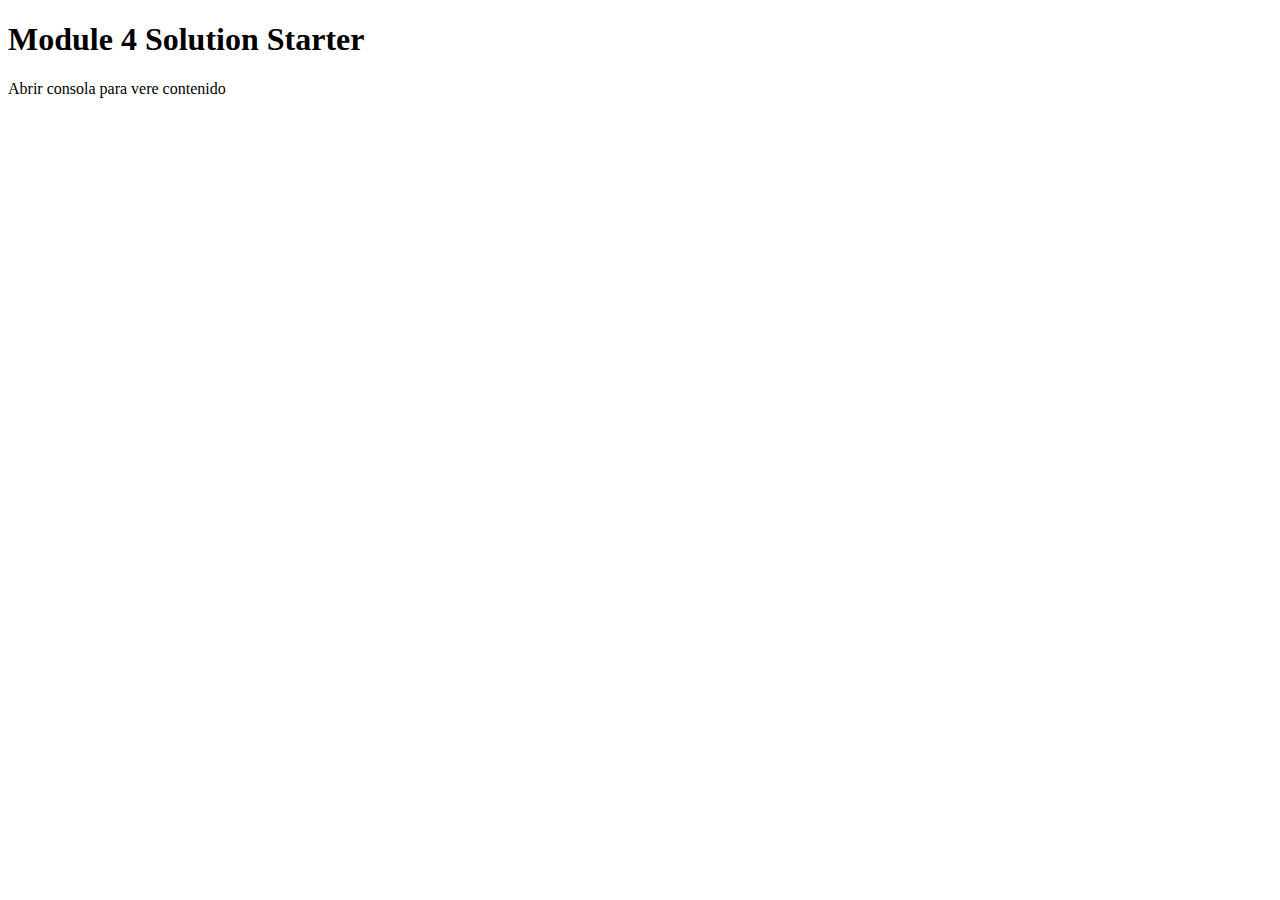
<file: Exámen Módulo 4/index.html>
<!DOCTYPE html>
<html>
<head>
  <meta charset="utf-8">
  <title>Module 4 Solution Starter</title>
  <script src="SpeakHello.js"></script>
  <script src="SpeakGoodBye.js"></script>
  <script src="script.js"></script>
</head>
<body>
  <h1>Module 4 Solution Starter</h1>
  <p>Abrir consola para vere contenido</p>
</body>
</html>
</file>
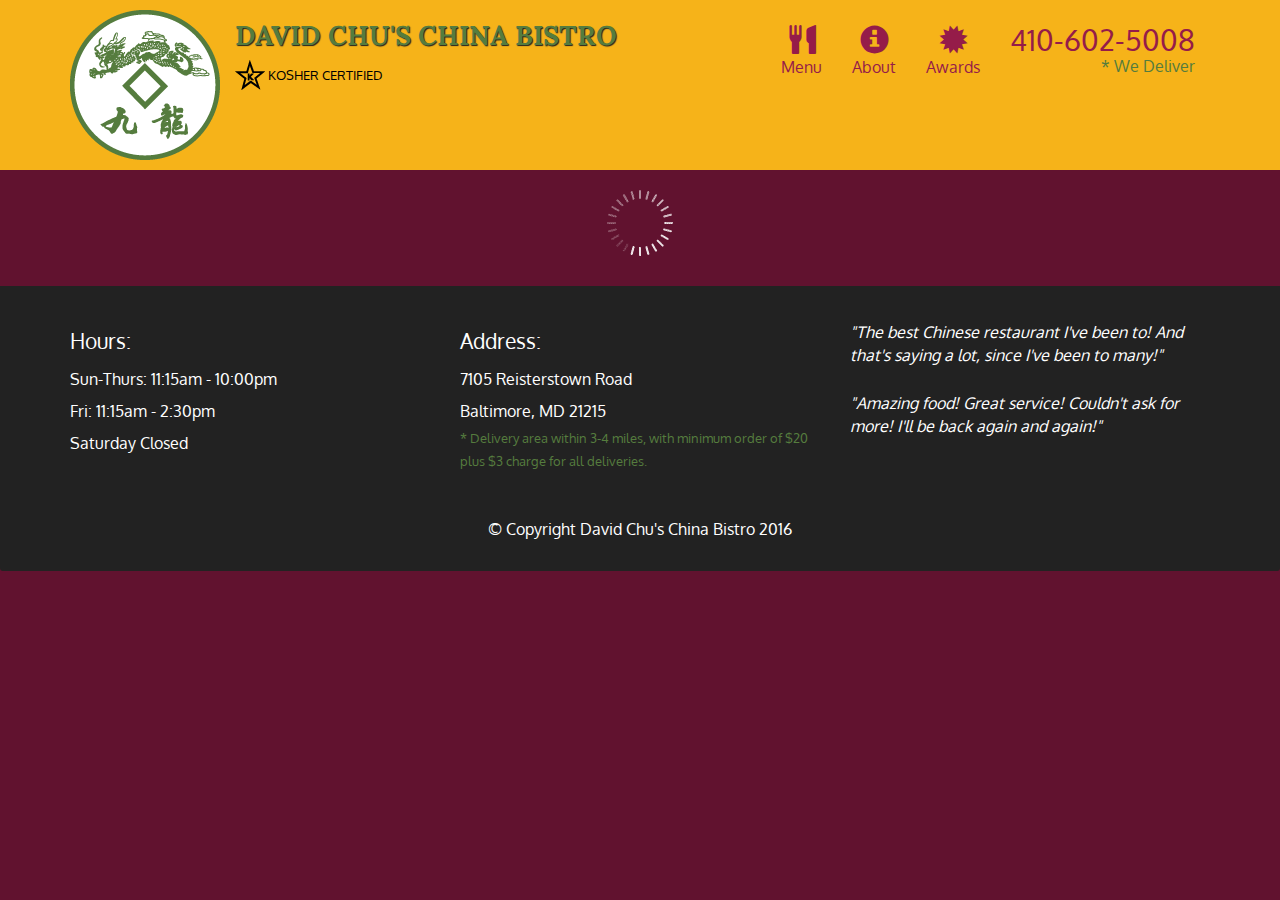
<file: Exámen Módulo 5/index.html>
<!doctype html>
<html lang="en">
  <head>
    <meta charset="utf-8">
    <meta http-equiv="X-UA-Compatible" content="IE=edge">
    <meta name="viewport" content="width=device-width, initial-scale=1">
    <title>David Chu's China Bistro</title>
    <link rel="stylesheet" href="css/bootstrap.min.css">
    <link rel="stylesheet" href="css/styles.css">
    <link href='https://fonts.googleapis.com/css?family=Oxygen:400,300,700' rel='stylesheet' type='text/css'>
    <link href='https://fonts.googleapis.com/css?family=Lora' rel='stylesheet' type='text/css'>
  </head>
<body>
  <header>
    <nav id="header-nav" class="navbar navbar-default">
      <div class="container">
        <div class="navbar-header">
          <a href="index.html" class="pull-left visible-md visible-lg">
            <div id="logo-img" alt="Logo image"></div>
          </a>

          <div class="navbar-brand">
            <a href="index.html"><h1>David Chu's China Bistro</h1></a>
            <p>
              <img src="images/star-k-logo.png" alt="Kosher certification">
              <span>Kosher Certified</span>
            </p>
          </div>

          <button id="navbarToggle" type="button" class="navbar-toggle collapsed" data-toggle="collapse" data-target="#collapsable-nav" aria-expanded="false">
            <span class="sr-only">Toggle navigation</span>
            <span class="icon-bar"></span>
            <span class="icon-bar"></span>
            <span class="icon-bar"></span>
          </button>
        </div>
        
        <div id="collapsable-nav" class="collapse navbar-collapse">
           <ul id="nav-list" class="nav navbar-nav navbar-right">
            <li id="navHomeButton" class="visible-xs active">
              <a href="index.html">
                <span class="glyphicon glyphicon-home"></span> Home</a>
            </li>
            <li id="navMenuButton">
              <a href="#" onclick="$dc.loadMenuCategories();">
                <span class="glyphicon glyphicon-cutlery"></span><br class="hidden-xs"> Menu</a>
            </li>
            <li>
              <a href="#">
                <span class="glyphicon glyphicon-info-sign"></span><br class="hidden-xs"> About</a>
            </li>
            <li>
              <a href="#">
                <span class="glyphicon glyphicon-certificate"></span><br class="hidden-xs"> Awards</a>
            </li>
            <li id="phone" class="hidden-xs">
              <a href="tel:410-602-5008">
                <span>410-602-5008</span></a><div>* We Deliver</div>
            </li>
          </ul><!-- #nav-list -->
        </div><!-- .collapse .navbar-collapse -->
      </div><!-- .container -->
    </nav><!-- #header-nav -->
  </header>

  <div id="call-btn" class="visible-xs">
    <a class="btn" href="tel:410-602-5008">
    <span class="glyphicon glyphicon-earphone"></span>
    410-602-5008
    </a>
  </div>
  <div id="xs-deliver" class="text-center visible-xs">* We Deliver</div>

  <div id="main-content" class="container"></div>

  <footer class="panel-footer">
    <div class="container">
      <div class="row">
        <section id="hours" class="col-sm-4">
          <span>Hours:</span><br>
          Sun-Thurs: 11:15am - 10:00pm<br>
          Fri: 11:15am - 2:30pm<br>
          Saturday Closed
          <hr class="visible-xs">
        </section>
        <section id="address" class="col-sm-4">
          <span>Address:</span><br>
          7105 Reisterstown Road<br>
          Baltimore, MD 21215
          <p>* Delivery area within 3-4 miles, with minimum order of $20 plus $3 charge for all deliveries.</p>
          <hr class="visible-xs">
        </section>
        <section id="testimonials" class="col-sm-4">
          <p>"The best Chinese restaurant I've been to! And that's saying a lot, since I've been to many!"</p>
          <p>"Amazing food! Great service! Couldn't ask for more! I'll be back again and again!"</p>
        </section>
      </div>
      <div class="text-center">&copy; Copyright David Chu's China Bistro 2016</div>
    </div>
  </footer>

  <!-- jQuery (Bootstrap JS plugins depend on it) -->
  <script src="js/jquery-2.1.4.min.js"></script>
  <script src="js/bootstrap.min.js"></script>
  <script src="js/ajax-utils.js"></script>
  <script src="js/script.js"></script>
</body>
</html>
</file>
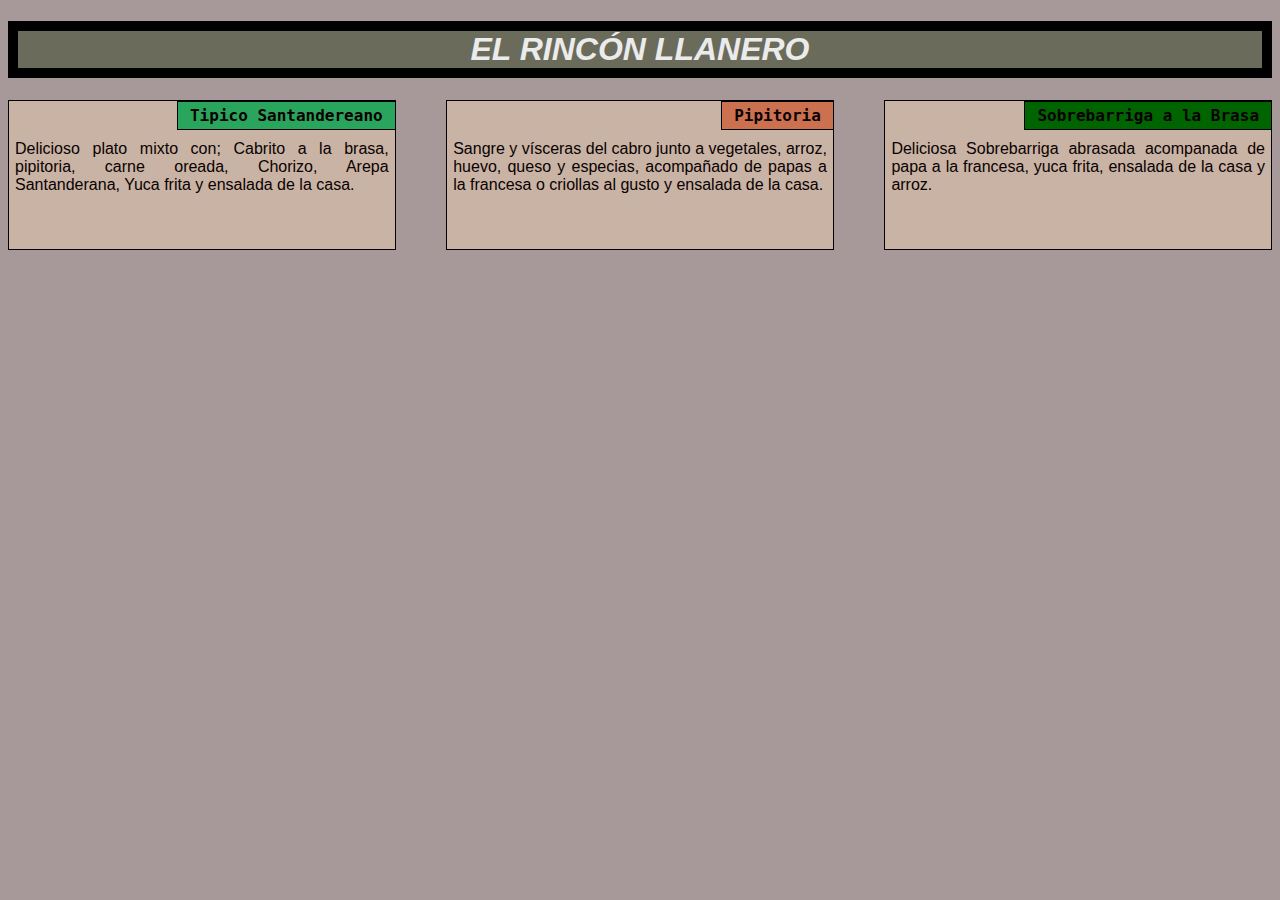
<file: Exámen Módulo 2/Taller-Modulo-2.html>
<!DOCTYPE html>
<html>
<head>
<meta charset="utf-8">
<meta name="viewport" content="width=device-width, initial-scale=1">
<title>Responsive Layout</title>
<style>
body{
    background-color: rgb(167, 153, 153); 
    color: rgb(10, 1, 1);
    font-family: Arial, Helvetica, sans-serif;
}  

h1{  
    font-style:italic;  
    text-align: center;
    color: rgb(235, 235, 236);
    border: 10px solid black;
    background-color: #616451de;
     }

p{
  margin: 0;
  text-decoration: none;
  padding: 0;
}

.container__item{
  display: flex;
  flex-wrap: wrap;
}

.container__item__text{
  border: 1px solid black;
  background-color: #c9b3a4;
  flex: 1 1 30%;
  min-height: 150px;
  box-sizing: border-box;
  display: flex;
  flex-direction: column;
  padding: 0 6px 6px;
  text-align: justify;
  }

.container__item__text + .container__item__text{
  margin-left: 4%;
} 

.container__item__text__title{
  font-size: large;
  font-weight: bold;
  padding: 4px 12px;
  margin-left: auto;
  margin-right: -7px;
  margin-bottom: 10px;
  text-align: center;  
  border: 1px solid black;
}

/********** Tablet Site **********/
@media (max-width: 991px){
 
  .container__item__text + .container__item__text {
    margin-left: 25px;
  }

  .container__item__text + .container__item__text + .container__item__text{
  margin-left: 0;
  margin-top: 25px;
  flex: 1 1 100%;
  } 
 
}

/********** Movile Site **********/
@media (max-width: 767px){
  
  .container__item__text + .container__item__text {
    margin-left: 0px;
    margin-top: 25px;
  }
  .container__item__text {
   flex: 1 1 100%;
  }
}

</style>
</head>
<body>
<h1>EL RINCÓN LLANERO</h1>
<div>
  <div class="container__item" > 
    <p class="container__item__text">
      <samp class="container__item__text__title" style="background-color: rgb(42, 165, 93);">Tipico Santandereano</samp>
       Delicioso plato mixto con; Cabrito a la brasa, pipitoria, carne oreada, Chorizo, Arepa Santanderana, Yuca frita y ensalada de la casa.
    </p> 
    <p class="container__item__text">
      <samp class="container__item__text__title" style="background-color: rgb(204, 113, 80);">Pipitoria</samp>
       Sangre y vísceras del cabro junto a vegetales, arroz, huevo, queso y especias, acompañado de papas a la francesa o criollas al gusto y ensalada de la casa.
    </p> 
    <p class="container__item__text">
      <samp class="container__item__text__title" style="background-color: rgb(0, 100, 0);">Sobrebarriga a la Brasa</samp>
       Deliciosa Sobrebarriga abrasada acompanada de papa a la francesa, yuca frita, ensalada de la casa y arroz.
    </p> 
  </div>
</div>
</body>
</html>
</file>
<file: Exámen Módulo 5/css/styles.css>
body {
  font-size: 16px;
  color: #fff;
  background-color: #61122f;
  font-family: 'Oxygen', sans-serif;
}

/** HEADER **/
#header-nav {
  background-color: #f6b319;
  border-radius: 0;
  border: 0;
}

#logo-img {
  background: url('../images/restaurant-logo_large.png') no-repeat;
  width: 150px;
  height: 150px;
  margin: 10px 15px 10px 0;
}

.navbar-brand {
  padding-top: 25px;
}
.navbar-brand h1 { /* Restaurant name */
  font-family: 'Lora', serif;
  color: #557c3e;
  font-size: 1.5em;
  text-transform: uppercase;
  font-weight: bold;
  text-shadow: 1px 1px 1px #222;
  margin-top: 0;
  margin-bottom: 0;
  line-height: .75;
}
.navbar-brand a:hover, .navbar-brand a:focus {
  text-decoration: none;
}
.navbar-brand p { /* Kosher cert */
  color: #000;
  text-transform: uppercase;
  font-size: .7em;
  margin-top: 15px;
}
.navbar-brand p span { /* Star-K */
  vertical-align: middle;
}

#nav-list {
  margin-top: 10px;
}
#nav-list a {
  color: #951C49;
  text-align: center;
}
#nav-list a:hover {
  background: #E7E7E7;
}
#nav-list a span {
  font-size: 1.8em;
}

#phone {
  margin-top: 5px;
}
#phone a { /* Phone number */
  text-align: right;
  padding-bottom: 0;
}
#phone div { /* We Deliver */
  color: #557c3e;
  text-align: right;
  padding-right: 15px;
}

.navbar-header button.navbar-toggle, .navbar-header .icon-bar {
  border: 1px solid #61122f;
}
.navbar-header button.navbar-toggle {
  clear: both;
  margin-top: -30px;
}
/* END HEADER */

/* FOOTER */
.panel-footer {
  margin-top: 30px;
  padding-top: 35px;
  padding-bottom: 30px;
  background-color: #222;
  border-top: 0;
}
.panel-footer div.row {
  margin-bottom: 35px;
}
#hours, #address {
  line-height: 2;
}
#hours > span, #address > span {
  font-size: 1.3em;
}
#address p {
  color: #557c3e;
  font-size: .8em;
  line-height: 1.8;
}
#testimonials {
  font-style: italic;
}
#testimonials p:nth-child(2) {
  margin-top: 25px;
}
/* END FOOTER */



/* HOME PAGE */
.container .jumbotron {
  box-shadow: 0 0 50px #3F0C1F;
  border: 2px solid #3F0C1F;
}

#menu-tile, #specials-tile, #map-tile {
  height: 250px;
  width: 100%;
  margin-bottom: 15px;
  position: relative;
  border: 2px solid #3F0C1F;
  overflow: hidden;
}
#menu-tile:hover, #specials-tile:hover, #map-tile:hover {
  box-shadow: 0 1px 5px 1px #cccccc;
}
#menu-tile {
  background: url('../images/menu-tile.jpg') no-repeat;
  background-position: center;
}
#specials-tile {
  background: url('../images/specials-tile.jpg') no-repeat;
  background-position: center;
}
#menu-tile span, #specials-tile span, #map-tile span {
  position: absolute;
  bottom: 0;
  right: 0;
  width: 100%;
  text-align: center;
  font-size: 1.6em;
  text-transform: uppercase;
  background-color: #000;
  color: #fff;
  opacity: .8;
}
/* END HOME PAGE */

/* MENU CATEGORIES PAGE */
.category-tile { 
  position: relative;
  border: 2px solid #3F0C1F;
  overflow: hidden;
  width: 200px;
  height: 200px;
  margin: 0 auto 15px;
}
.category-tile span {
  position: absolute;
  bottom: 0;
  right: 0;
  width: 100%;
  text-align: center;
  font-size: 1.2em;
  text-transform: uppercase;
  background-color: #000;
  color: #fff;
  opacity: .8;
}
.category-tile:hover {
  box-shadow: 0 1px 5px 1px #cccccc;
}

#menu-categories-title + div {
  margin-bottom: 50px;
}
/* END MENU CATEGORIES PAGE */

/* SINGLE CATEGORY PAGE */
.menu-item-tile {
  margin-bottom: 25px;
}
.menu-item-tile hr {
  width: 80%;
}
.menu-item-tile .menu-item-price {
  font-size: 1.1em;
  text-align: right;
  margin-top: -15px;
  margin-right: -15px;
}
.menu-item-tile .menu-item-price span {
  font-size: .6em;
}
.menu-item-photo {
  position: relative;
  border: 2px solid #3F0C1F; 
  overflow: hidden;
  padding: 0;
  margin-right: -15px;
  margin-left: auto;
  margin-bottom: 20px;
  max-width: 250px;
}
.menu-item-photo div {
  position: absolute;
  bottom: 0;
  right: 0;
  width: 80px;
  background-color: #557c3e;
  text-align: center;
}
.menu-item-description {
  padding-right: 30px;
}
h3.menu-item-title {
  margin: 0 0 10px;
}
.menu-item-details {
  font-size: .9em;
  font-style: italic;
}
/* END SINGLE CATEGORY PAGE */


/********** Large devices only **********/
@media (min-width: 1200px) {
  .container .jumbotron {
    background: url('../images/jumbotron_1200.jpg') no-repeat;
    height: 675px;
  }
}

/********** Medium devices only **********/
@media (min-width: 992px) and (max-width: 1199px) {
  /* Header */
  #logo-img {
    background: url('../images/restaurant-logo_medium.png') no-repeat;
    width: 100px;
    height: 100px;
    margin: 5px 5px 5px 0;
  }
  /* End Header */

  /* Home Page */
  .container .jumbotron {
    background: url('../images/jumbotron_992.jpg') no-repeat;
    height: 558px;
  }
  /* End Home Page */
}

/********** Small devices only **********/
@media (min-width: 768px) and (max-width: 991px) {
  /* Home Page */
  .container .jumbotron {
    background: url('../images/jumbotron_768.jpg') no-repeat;
    height: 432px;
  }
  /* End Home Page */
}

/********** Extra small devices only **********/
@media (max-width: 767px) {
  /* Header */
  .navbar-brand {
    padding-top: 10px;
    height: 80px;
  }
  .navbar-brand h1 { /* Restaurant name */
    padding-top: 10px;
    font-size: 5vw; /* 1vw = 1% of viewport width */
  }
  .navbar-brand p { /* Kosher cert */
    font-size: .6em;
    margin-top: 12px;
  }
  .navbar-brand p img { /* Star-K */
    height: 20px;
  }

  #collapsable-nav a { /* Collapsed nav menu text */
    font-size: 1.2em;
  }
  #collapsable-nav a span { /* Collapsed nav menu glyph */
    font-size: 1em;
    margin-right: 5px;
  }

  #call-btn > a {
    font-size: 1.5em;
    display: block;
    margin: 0 20px;
    padding: 10px;
    border: 2px solid #fff;
    background-color: #f6b319;
    color: #951c49;
  }
  #xs-deliver {
    margin-top: 5px;
    font-size: .7em;
    letter-spacing: .1em;
    text-transform: uppercase;
  }
  /* End Header */

  /* Footer */
  .panel-footer section {
    margin-bottom: 30px;
    text-align: center;
  }
  .panel-footer section:nth-child(3) {
    margin-bottom: 0; /* margin already exists on the whole row */
  }
  .panel-footer section hr {
    width: 50%;
  }
  /* End Footer */

  /* Home Page */
  .container .jumbotron {
    margin-top: 30px;
    padding: 0;
  }
  #menu-tile, #specials-tile {
    width: 360px;
    margin: 0 auto 15px;
  }

  .menu-item-photo {
    margin-right: auto;
  }
  .menu-item-tile .menu-item-price {
    text-align: center;
  }
  .menu-item-description {
    text-align: center;;
  }
}


/********** Super extra small devices Only :-) (e.g., iPhone 4) **********/
@media (max-width: 479px) {
  /* Header */
  .navbar-brand h1 { /* Restaurant name */
    padding-top: 5px;
    font-size: 6vw;
  }
  /* End Header */
  
  /* Home page */
  #menu-tile, #specials-tile {
    width: 280px;
    margin: 0 auto 15px;
  }

  .col-xxs-12 {
    position: relative;
    min-height: 1px;
    padding-right: 15px;
    padding-left: 15px;
    float: left;
    width: 100%;
  }
}
</file>
